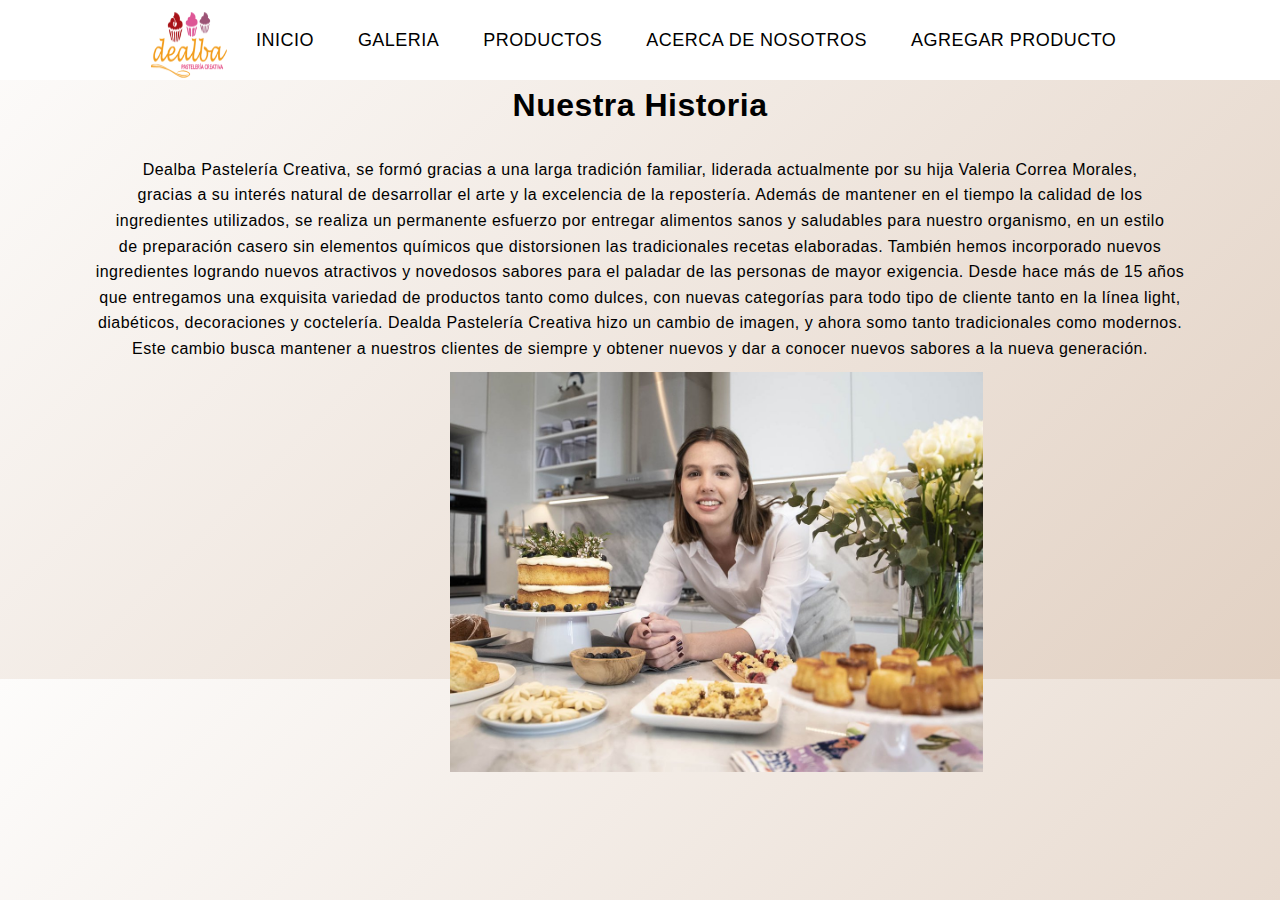
<file: Acerca de Nosotros.html>
<!DOCTYPE html>
<html lang="es_cl">
<head>
    <meta charset="UTF-8">
    <meta http-equiv="X-UA-Compatible" content="IE=edge">
    <meta name="viewport" content="width=device-width, initial-scale=1.0">
    <link rel="stylesheet" href="assets/style.css">
    <link rel="stylesheet" href="https://cdn.jsdelivr.net/npm/bootstrap@4.6.0/dist/css/bootstrap.min.css" integrity="sha384-B0vP5xmATw1+K9KRQjQERJvTumQW0nPEzvF6L/Z6nronJ3oUOFUFpCjEUQouq2+l" crossorigin="anonymous">
    <link rel="stylesheet" href="https://cdnjs.cloudflare.com/ajax/libs/animate.css/4.1.1/animate.min.css"/>
    <link rel="shortcut icon"  href="/images/Logo Pasteleria.png">
    <link rel="stylesheet"     href="https://cdnjs.cloudflare.com/ajax/libs/animate.css/4.1.1/animate.min.css"/>
    <title>Acerca de Nosotros</title>
</head>

<body background="/images/color-lila-4.png">
   
  <body background="/images/color-lila-4.png">
    <header class="header">
 
      <nav class="nav">
       
      <img class="logo2" src="/images/Logo Pasteleria.png" alt="">
      <button class="nav-toggle">
        <i class="fas fa-bars"></i>
      </button>
      <ul class="nav-menu">
       <li class="nav-menu-item"><a href="/index.html" class="nav-menu-link nav-link">Inicio</a>
       </li>
       <li class="nav-menu-item"><a href="/Galeria.html" class="nav-menu-link nav-link">Galeria</a>
       </li>
       <li class="nav-menu-item"><a href="/Productos.html" class="nav-menu-link nav-link">Productos</a>
       </li>
       <li class="nav-menu-item"><a href="/Acerca de Nosotros.html" class="nav-menu-link nav-link">Acerca de Nosotros</a>
       </li>
       <li class="nav-menu-item"><a href="Agregar Producto.html" class="nav-menu-link nav-link">Agregar Producto</a>
       </li>
 
      </ul>
 
      
      
      
 
      </nav>
       
      
     
 
     </header>
 
    
 
 


    <center>
    <h1>
      Nuestra Historia
    </h1> <br>
<p>Dealba Pastelería Creativa, se formó gracias a una larga tradición familiar, liderada actualmente por su hija Valeria Correa Morales, <br>
   gracias a su interés natural de desarrollar el arte y la excelencia de la repostería. Además de mantener en el tiempo la calidad de los <br>
   ingredientes utilizados, se realiza un permanente esfuerzo por entregar alimentos sanos y saludables para nuestro organismo, en un estilo <br>
   de preparación casero sin elementos químicos que distorsionen las tradicionales recetas elaboradas. También hemos incorporado nuevos <br>
   ingredientes logrando nuevos atractivos y novedosos sabores para el paladar de las personas de mayor exigencia. Desde hace más de 15 años<br>
    que entregamos una exquisita variedad de productos tanto como dulces, con nuevas categorías para todo tipo de cliente tanto en la línea light, <br>
    diabéticos, decoraciones y coctelería. Dealda Pastelería Creativa hizo un cambio de imagen, y ahora somo tanto tradicionales como modernos. <br>
    Este cambio busca mantener a nuestros clientes de siempre y obtener nuevos y dar a conocer nuevos sabores a la nueva generación.</p>
</center>

<img class="imgmujer"  src="/images/MujerPastelera.png">

</body>
</file>
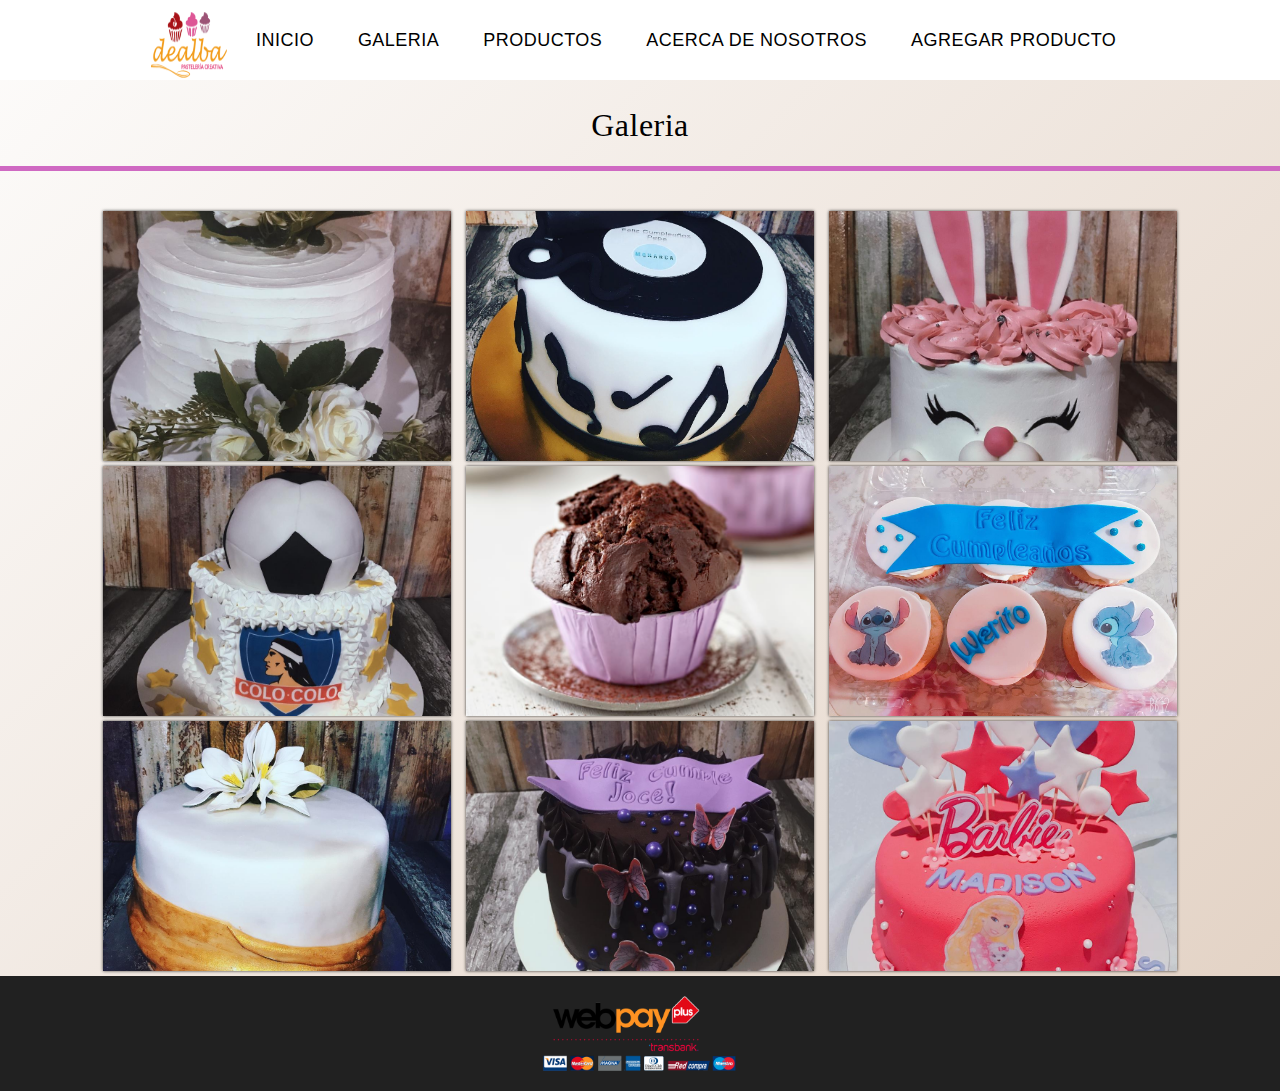
<file: Galeria.html>
<!DOCTYPE html>
<html lang="es_cl">

<head>
  <meta charset="UTF-8">
  <meta http-equiv="X-UA-Compatible" content="IE=edge">
  <meta name="viewport" content="width=device-width, initial-scale=1.0">
  <link rel="stylesheet" href="assets/style.css">
  <link rel="stylesheet" href="https://cdn.jsdelivr.net/npm/bootstrap@4.6.0/dist/css/bootstrap.min.css"
    integrity="sha384-B0vP5xmATw1+K9KRQjQERJvTumQW0nPEzvF6L/Z6nronJ3oUOFUFpCjEUQouq2+l" crossorigin="anonymous">
  <link rel="stylesheet" href="https://cdnjs.cloudflare.com/ajax/libs/animate.css/4.1.1/animate.min.css" />
  <link rel="shortcut icon" href="/images/Logo Pasteleria.png">
  <link rel="stylesheet" href="https://cdnjs.cloudflare.com/ajax/libs/animate.css/4.1.1/animate.min.css" />
  <title>Galeria</title>
</head>

<body>
  <header class="header">

    <nav class="nav">

      <img class="logo2" src="/images/Logo Pasteleria.png" alt="">
      <button class="nav-toggle">
        <i class="fas fa-bars"></i>
 p     </button>
      <ul class="nav-menu">
        <li class="nav-menu-item"><a href="/index.html" class="nav-menu-link nav-link">Inicio</a>
        </li>
        <li class="nav-menu-item"><a href="/Galeria.html" class="nav-menu-link nav-link">Galeria</a>
        </li>
        <li class="nav-menu-item"><a href="/Productos.html" class="nav-menu-link nav-link">Productos</a>
        </li>
        <li class="nav-menu-item"><a href="/Acerca de Nosotros.html" class="nav-menu-link nav-link">Acerca de
            Nosotros</a>
        </li>
        <li class="nav-menu-item"><a href="Agregar Producto.html" class="nav-menu-link nav-link">Agregar Producto</a>
        </li>

      </ul>
    </nav>
  </header>



  <div class="galeria">
    <h1>Galeria</h1>
    <div class="linea"></div>
    <div class="contenedor-imagenes">
      <div class="imagen">
        <img src="/images/Galeria/Torta Flores.jpeg" alt="">
        <div class="overlay">
          <h2>Torta con decorativos de Flores




          </h2>
        </div>
      </div>
      <div class="imagen">
        <img src="images/Galeria/Torta para Dancers.jpeg" alt="">
        <div class="overlay">
          <h2>

            Torta con estilo de cantante



          </h2>
        </div>
      </div>
      <div class="imagen">
        <img src="/images/Galeria/Pastel de Conejo.jpeg" alt="">
        <div class="overlay">
          <h2>

            Torta Bunny



          </h2>
        </div>
      </div>
      <div class="imagen">
        <img src="/images/Galeria/Torta Hincha Colo Colo.jpeg" alt="">
        <div class="overlay">
          <h2>
            Torta Colo colino


          </h2>
        </div>
      </div>
      <div class="imagen">
        <img src="/images/Galeria/mufffin.jpg" alt="">
        <div class="overlay">
          <h2>
            Muffin de Chococalate con 25% de cacao


          </h2>
        </div>
      </div>
      <div class="imagen">
        <img src="/images/Galeria/Tortal a lo estilo lilo y Stich.jpeg" alt="">
        <div class="overlay">
          <h2>
            Cupckaes Lilo Stich



          </h2>
        </div>
      </div>
      <div class="imagen">
        <img src="/images/Galeria/Torta Florida.jpeg" alt="">
        <div class="overlay">
          <h2>

            Torta Con Flor



          </h2>
        </div>
      </div>
      <div class="imagen">
        <img src="images/Galeria/torta Chocolate Amargo.jpeg" alt="">
        <div class="overlay">
          <h2>
            Torta 75% Chocolate Real


          </h2>
        </div>
      </div>
      <div class="imagen">
        <img src="/images/Galeria/Torta Barbie.jpeg" alt="">
        <div class="overlay">
          <h2>

            Torta Barbie Girl

          </h2>
        </div>

      </div>
    </div>
      <footer>
        <img src="images/webpay.png" alt="Medios de Pago">
      </footer>
</body>

</html>
</file>
<file: assets/style.css>
body {
  background-image: linear-gradient(135deg, #fdfcfb 0%, #e2d1c3 100%);
}

*{
    margin:0;
    padding: 0;
    box-sizing: border-box;
}

.galeria{
    font-family: 'open sans';
}

.galeria h1{
    text-align: center;
    margin:20px 0 15px 0;
    font-weight: 300;
}

.linea{
    border-top: 5px solid #cf69c2;
    margin-bottom: 40px;
}

.contenedor-imagenes{
    display:flex;
    width: 85%;
    margin: auto;
    justify-content: space-around;
    flex-wrap: wrap;
    border-radius:3px;
}

.contenedor-imagenes .imagen{
    width: 32%;
    position: relative;
    height:250px;
    margin-bottom:5px;
    box-shadow: 0px 0px 3px 0px rgba(0, 0, 0, .75)
}
.imagen img{
    width: 100%;
    height:100%;
    object-fit: cover;
}

.overlay{
    position: absolute;
    bottom: 0;
    left: 0;
    background:rgba(208, 133, 211, 0.932) ;
    width: 100%;
    height: 0;
    overflow: hidden;
    transition: .5s ease;
}

.overlay h2{
    color: #fff;
    font-weight: 300;
    font-size:30px;
    position: absolute;
    top: 50%;
    left:50%;
    text-align: center;
    transform: translate(-50%, -50%);
}

.imagen:hover .overlay{
    height:100%;
    cursor: pointer;
}

@media screen and (max-width:1000px){
    .contenedor-imagenes{
        width: 95%;
    }
}

@media screen and (max-width:700px){
    .contenedor-imagenes{
        width: 90%;
    }
    .contenedor-imagenes .imagen{
        width: 48%;
    }
}

@media screen and (max-width:450px){
    h1{
        font-size:22px;
    }
    .contenedor-imagenes{
        width: 98%;
    }
    .contenedor-imagenes .imagen{
        width: 80%;
    }
}




.logo2{

   width: 90px;
   height: 90px;

}


* {
    margin: 0;
    box-sizing: border-box;
  }
  
  body {
    font-family: sans-serif;
    padding: 0 0px 0;
  }
  
  .header {
    background-color: white;
    height: 80px;
    width: 100%;
    top: 0;
    left: 0;
  }
  
  .nav {
    display: flex;
    justify-content: space-between;
  
    max-width: 992px;
    margin: 0 auto;
  }
  
  .nav-link {
    color: black;
    text-decoration: none;
  }
  
  .logo {
    font-size: 30px;
    font-weight: bold;
    padding: 0 40px;
    line-height: 80px;
  }
  
  .nav-menu {
    display: flex;
    margin-right: 40px;
    list-style: none;
  }
  
  .nav-menu-item {
    font-size: 18px;
    margin: 0 10px;
    line-height: 80px;
    text-transform: uppercase;
    width: max-content;
  }
  
  .nav-menu-link {
    padding: 8px 12px;
    border-radius: 3px;
  }
  
  .nav-menu-link:hover,
  .nav-menu-link_active {
    background-color: pink;
    transition: 0.5s;
  }
  
  /* TOGGLE */
  .nav-toggle {
    color: white;
    background: none;
    border: none;
    font-size: 30px;
    padding: 0 20px;
    line-height: 60px;
    cursor: pointer;
  
    display: none;
  }
  
  /* MOBILE */
  @media (max-width: 768px) {
    body {
      padding-top: 70px;
    }
  
    .header {
      height: 60px;
    }
  
    .logo {
      font-size: 25px;
      padding: 0 20px;
      line-height: 60px;
    }
  
    .nav-menu {
      flex-direction: column;
      align-items: center;
      margin: 0;
      background-color: #2c3e50;
      
      top: 60px;
      width: 100%;
      padding: 20px 0;
  
      height: calc(100% - 60px);
      overflow-y: auto;
  
      left: 100%;
      transition: left 0.3s;
    }
  
    .nav-menu-item {
      line-height: 70px;
    }
  
    .nav-menu-link:hover,
    .nav-menu-link_active {
      background: none;
      color: #83c5f7;
    }
  
    .nav-toggle {
      display: block;
    }
  
    .nav-menu_visible {
      left: 0;
    }
  
    .nav-toggle:focus:not(:focus-visible) {
      outline: none;
    }
  }




.redsocial{     

    width: 50px;
    height: 50px;
    margin-right: -20px;
    margin-left: 1100px;
    align-items: center;
   
    
   
    
}

.redsocial:hover {

    animation: mover-izquierda-derecha linear 0.5s;
}

@keyframes mover-izquierda-derecha {
    0% {
        transform: rotate(0deg);
    }
    25% {
        transform: rotate(15deg);
    }
    50% {
        transform: rotate(0deg);
    }
    75% {
        transform: rotate(-15deg);
    }
    100% {
        transform: rotate(0deg);
    }
}

v * {
   
    padding: 10px;
    margin: 20px;;
    box-sizing: border-box;
    box-sizing: border-box;
    box-sizing: border-box;
}

.container{

    
    width: 90%;
    max-width: 1000px;
    margin-left: auto;
    margin-right: auto;
    margin-top: 3em;
    margin-bottom: 3em;
    
    display: grid;
    grid-template-columns: repeat(1, 1fr);
    grid-gap: 30px;    


}

.item{
    
    background-color: white;
    cursor: pointer;
    box-shadow: black;
    transform: all 300ms ;

}


.item:hover{

    transform: scale(1.05);

}

.item-text{

    padding: 1em;
}

.item-img{

    max-width: 100%;
    display: block;
}

/* @media screen and (min-width: 590px) {

    .container{

        grid-template-columns:repeat(2. 1fr) ;
    }
}


@media screen and (min-width: 590px) {

    .container{

        grid-template-columns:repeat(2. 1fr) ;
    }
} */

.inicio{

      width: 30px;
      height: 30px;
      

}



.gab{
    padding: 10px 0px;
    width: 300px;
    margin-left: 20%;
    
    
}

.gab1{

    padding: 10px 0px;
    width: 300px;
    margin-left: 70%;    

}


h4{
    margin-left: 20%;  
}

h5{

    margin-left: 100% ;
    margin-top:-100px ;

}

.tit{

    margin-right:10%;
    margin-left: 10px ;


}

.inicio2{

    width: 400px;
    height: 400px;
    margin-right: 200px;
    margin-left: 100px;

}


.container-all{

    width: 100%;
    max-width: 1000px;
    margin: auto;
    padding: 80px;
    margin-left: -3.5%;
}

.container-all img{

    width: 300px;
    float: left;
    margin-right: 1000px;
}

.container-all p {

    font-size: 15px;
    font-weight: 300;
    margin-top: 50px;
}

form {
    width: 40%;
    padding: 10px;
    margin: auto;
    margin: 10px;
}

.direccion {
    padding: 20px;
}




.pTorta{
    width: 300px;
    border: 5px solid white;
}

.pTorta .especial {
    width: 200px;
    
}


@media screen and (max-width:400px){
    /* .col-6, .col-sm-6{
        width: 100%;
    } */
    .imagen {
        display: none;
    }
    footer {
        background-color: red;
    }
}
.imgmujer{

    margin-top: 10px; ;
    margin-bottom: -100px;
    height: 400px;
    margin-left: 450px;


}

.navbar-brand{

    height: 10px;
}

@import url('https://fonts.googleapis.com/css?family=Open+Sans|Roboto');


html, body{
    margin: 0;
    padding: 0;
}

body{
    width: 100%;
    height: 100%;
    font-family: sans-serif;
    letter-spacing: 0.03em;
    line-height: 1.6;
    font-family: 'Open Sans', sans-serif;
}

.title{
    text-align: center;
    font-size: 40px;
    color: #474545;
    margin-top: 100px;
    font-weight: 100;
    font-family: 'Roboto', sans-serif;
}


.container{
    width: 100%;
    max-width: 1200px;
    height: 430px;
    display: flex;
    flex-wrap: wrap;
    justify-content: center;
    margin: auto;
}

.container .card{
    width: 330px;
    height: 430px;
    border-radius: 8px;
    box-shadow: 0 2px 2px rgba(0, 0, 0, 0.2);
    overflow: hidden;
    margin: 20px;
    text-align: center;
    transition: all 0.25s;
}

.container .card:hover{
    transform: translateY(-15px);
    box-shadow: 0 12px 16px rgba(0, 0, 0, 0.2);
}

.container .card img{
    width: 330px;
    height: 220px;
    
}


.container .card h4{
    font-weight: 600;
}

.container .card p{
    padding: 0 1rem;
    font-size: 16px;
    font-weight: 300;
}

.container .card a {
    font-weight: 500;
    text-decoration: none;
    color: #3498db;
}

#subtitulo{
    text-align: center
    center;
    font-size: 30px;
    color: #474545;
    margin-top: 90px;
    font-weight: 100;
    font-family: 'Roboto', sans-serif;
    margin-left: auto;
    margin-right: auto;

}

footer img {
    width: 200px;
    display: block;
    margin: auto;
}

footer {
    background-color: #212121;
    margin-top: 10px;
    margin: auto;
    padding: 20px;
    width: 100%;
}

.hola{
    width: 150px;
}
</file>
